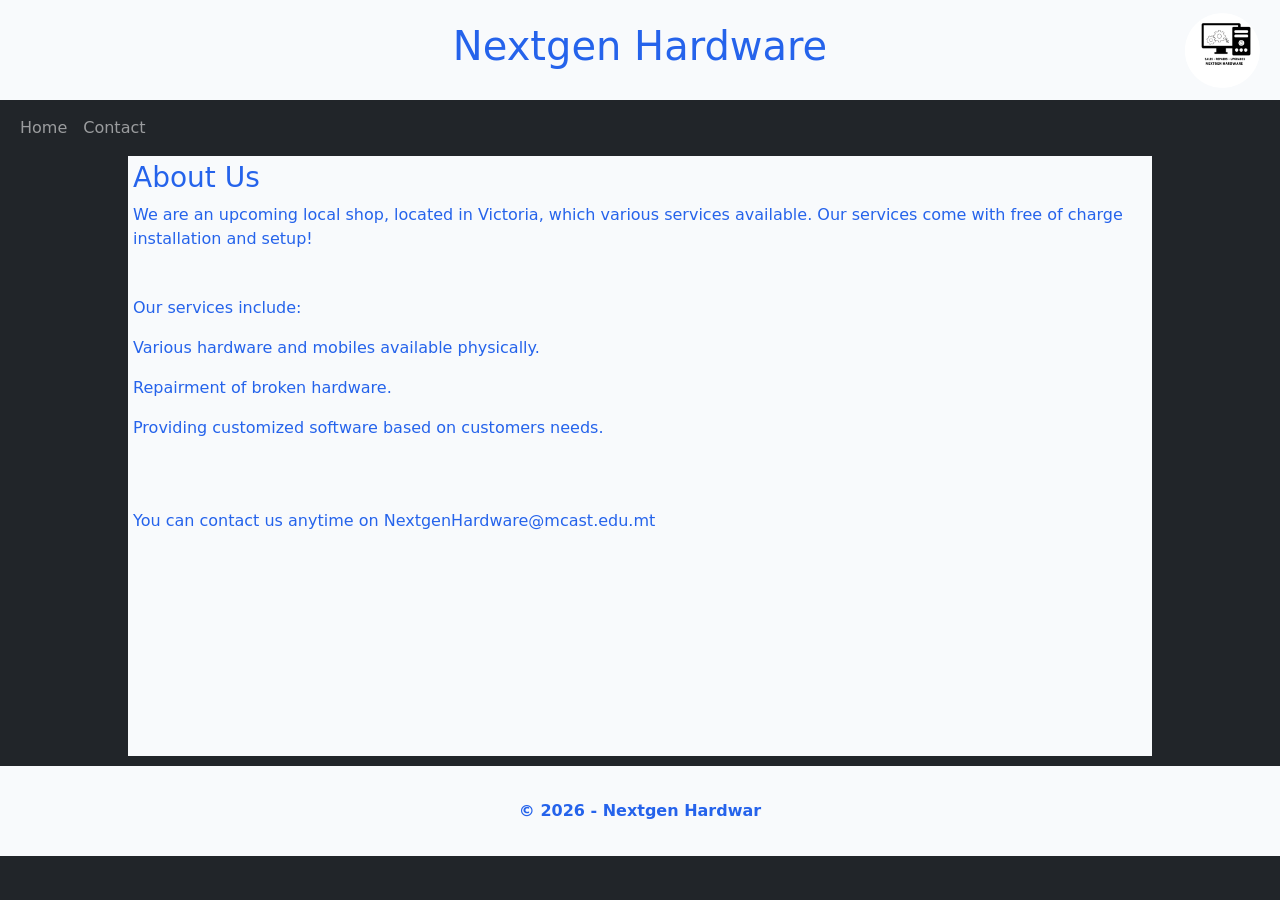
<file: Index.html>
<!DOCTYPE html>

<html lang="en">

<head>
    <title>Home Page</title>
    <!-- Bootstrap 5 CSS -->
    <link href="https://cdn.jsdelivr.net/npm/bootstrap@5.3.3/dist/css/bootstrap.min.css" rel="stylesheet">
    <link rel="stylesheet" href="myStyles.css">
</head>

<body>
    <!-- Title Section -->
    <section class="title_section">
        <h1 class="page_title">Nextgen Hardware</h1>
        <img src="ShopLogo.png" alt="Logo Image" class="Logo_Image">
    </section>
   <!-- Menu Section -->
    <nav class="navbar navbar-expand-sm navbar-dark bg-dark" id="Page_NavBar">
        <div class="container-fluid">
            <!-- Button -->
            <button class="navbar-toggler" type="button" data-bs-toggle="collapse" data-bs-target="#collapsibleNavbar">
                <span class="navbar-toggler-icon"></span>
            </button>
            <!-- Links -->
            <div class="collapse navbar-collapse" id="collapsibleNavbar">
                <ul class="navbar-nav">
                    <li class="nav-item">
                        <a class="nav-link" href="Index.html">Home</a>
                    </li>
                    <li class="nav-item">
                        <a class="nav-link" href="Contact.html">Contact</a>
                    </li>
                </ul>
            </div>

        </div>
    </nav>
    <!-- Bootstrap 5 JS Bundle -->
    <script src="https://cdn.jsdelivr.net/npm/bootstrap@5.3.3/dist/js/bootstrap.bundle.min.js"></script>
   

    <!-- Page Content Section -->
    <section id="home_content_section">
        <h3 class="home_content_header">About Us</h3>

        <p class="home_content_text">We are an upcoming local shop, located in Victoria, which various services available. Our services come with free of charge installation and setup!</p><br>
        <p class="home_content_text">Our services include:</p>
        <p class="home_content_text">Various hardware and mobiles available physically.</p>
        <p class="home_content_text">Repairment of broken hardware.</p>
        <p class="home_content_text">Providing customized software based on customers needs.</p>
        <br><br>
        <p class="home_content_text">You can contact us anytime on NextgenHardware@mcast.edu.mt</p>
    </section>


    <section class="footer_section"> &copy; 2026 - Nextgen Hardwar</section>
</body>

</html>
</file>
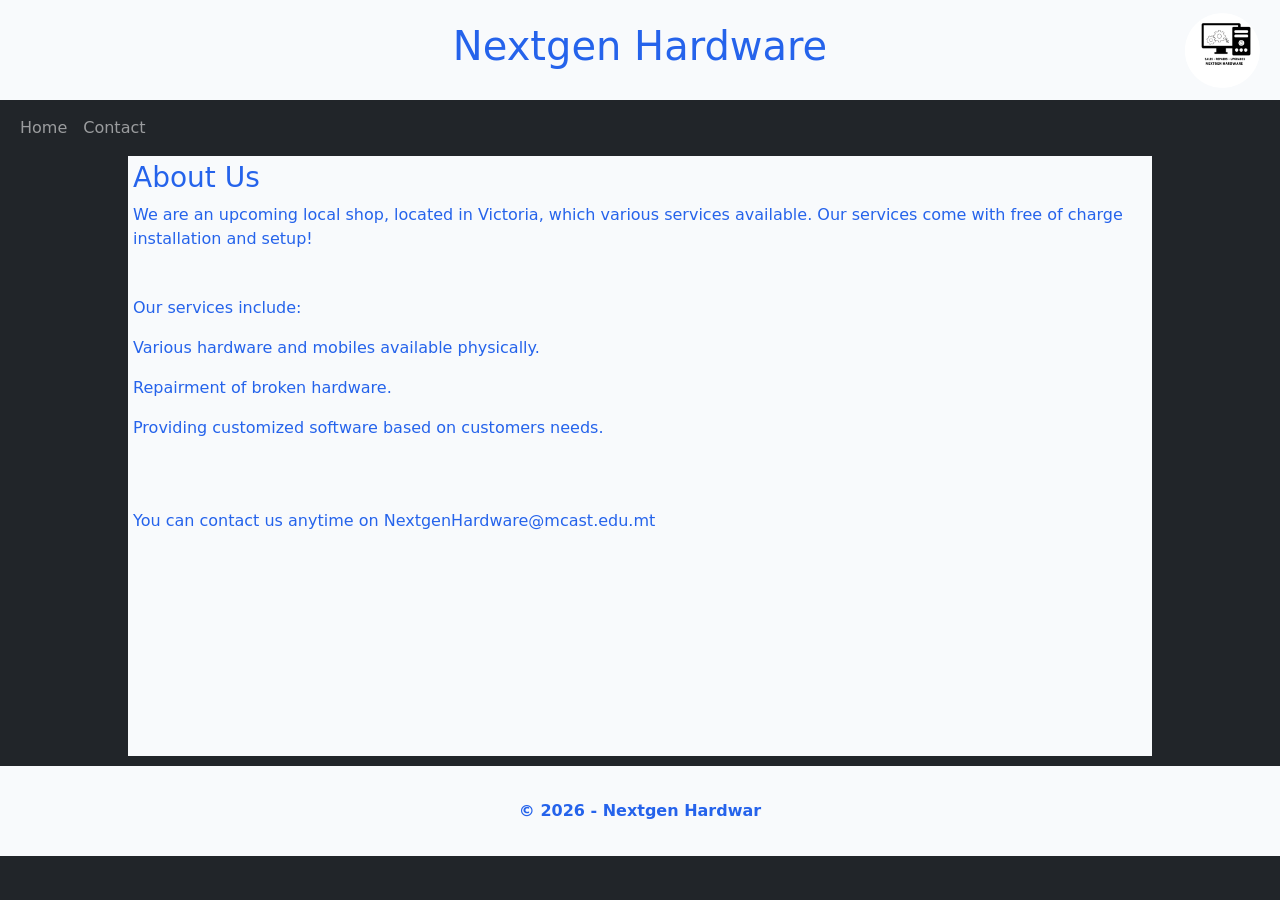
<file: index.html>
<!DOCTYPE html>

<html lang="en">

<head>
    <title>Home Page</title>
    <!-- Bootstrap 5 CSS -->
    <link href="https://cdn.jsdelivr.net/npm/bootstrap@5.3.3/dist/css/bootstrap.min.css" rel="stylesheet">
    <link rel="stylesheet" href="myStyles.css">
</head>

<body>
    <!-- Title Section -->
    <section class="title_section">
        <h1 class="page_title">Nextgen Hardware</h1>
        <img src="ShopLogo.png" alt="Logo Image" class="Logo_Image">
    </section>
   <!-- Menu Section -->
    <nav class="navbar navbar-expand-sm navbar-dark bg-dark" id="Page_NavBar">
        <div class="container-fluid">
            <!-- Button -->
            <button class="navbar-toggler" type="button" data-bs-toggle="collapse" data-bs-target="#collapsibleNavbar">
                <span class="navbar-toggler-icon"></span>
            </button>
            <!-- Links -->
            <div class="collapse navbar-collapse" id="collapsibleNavbar">
                <ul class="navbar-nav">
                    <li class="nav-item">
                        <a class="nav-link" href="index.html">Home</a>
                    </li>
                    <li class="nav-item">
                        <a class="nav-link" href="contact.html">Contact</a>
                    </li>
                </ul>
            </div>

        </div>
    </nav>
    <!-- Bootstrap 5 JS Bundle -->
    <script src="https://cdn.jsdelivr.net/npm/bootstrap@5.3.3/dist/js/bootstrap.bundle.min.js"></script>
   

    <!-- Page Content Section -->
    <section id="home_content_section">
        <h3 class="home_content_header">About Us</h3>

        <p class="home_content_text">We are an upcoming local shop, located in Victoria, which various services available. Our services come with free of charge installation and setup!</p><br>
        <p class="home_content_text">Our services include:</p>
        <p class="home_content_text">Various hardware and mobiles available physically.</p>
        <p class="home_content_text">Repairment of broken hardware.</p>
        <p class="home_content_text">Providing customized software based on customers needs.</p>
        <br><br>
        <p class="home_content_text">You can contact us anytime on NextgenHardware@mcast.edu.mt</p>
    </section>


    <section class="footer_section"> &copy; 2026 - Nextgen Hardwar</section>
</body>

</html>
</file>
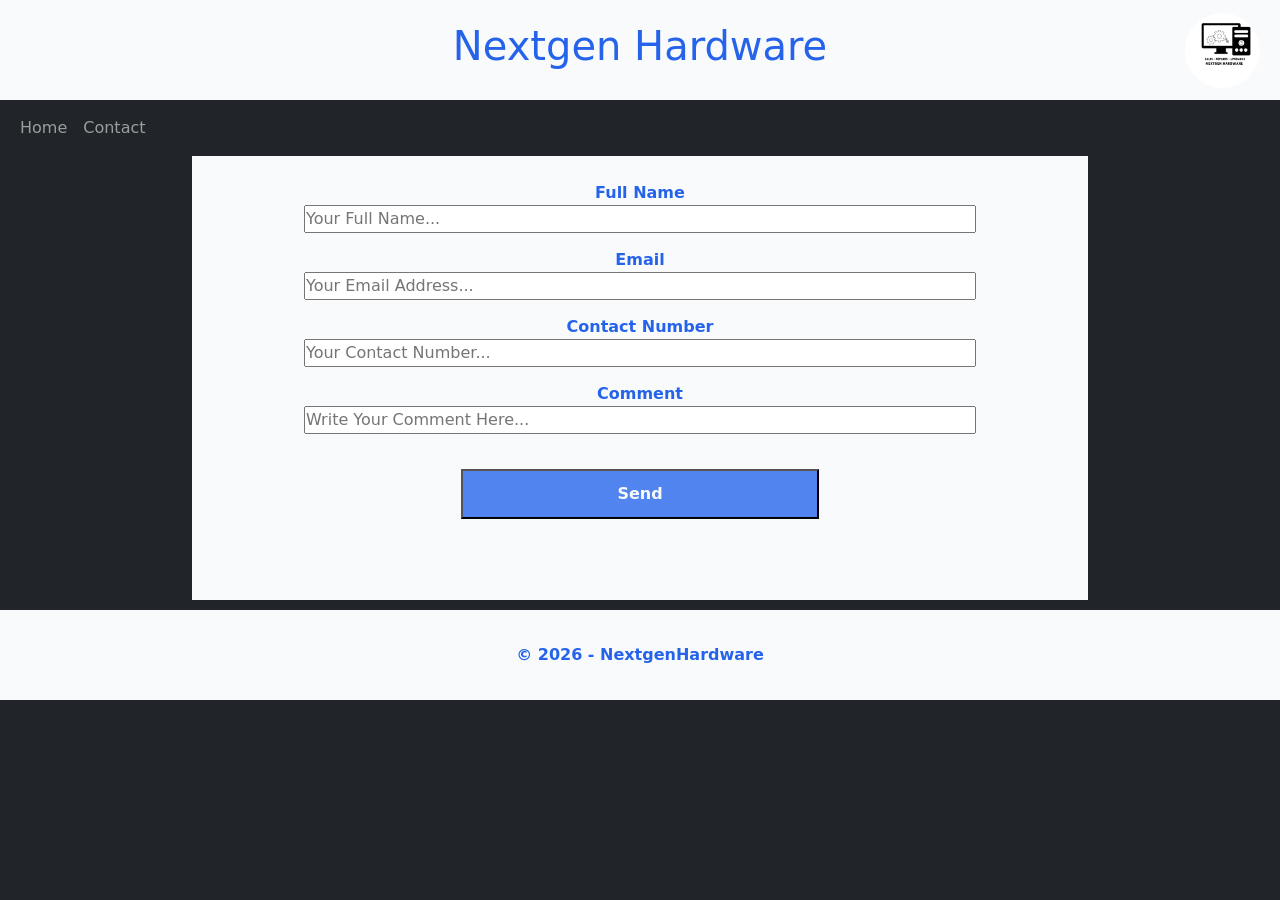
<file: Contact.html>
<!DOCTYPE html>

<html lang="en">

<head>
    <title>Contact Page</title>
    <link href="https://cdn.jsdelivr.net/npm/bootstrap@5.3.3/dist/css/bootstrap.min.css" rel="stylesheet">
    <link rel="stylesheet" href="myStyles.css">

    <script>
        function validateForm(){
            var name = document.getElementById("name_input").value;
            var email = document.getElementById("email_input").value;
            var contact_number = document.getElementById("contact_number_input").value;
            var comment = document.getElementById("comment_input").value;
            
            if (name == "" || email == "" || contact_number == "" || comment == ""){
                alert("All inputs are Mandatory, please amend your entries and try again.");
            }
            else {
                document.getElementById("Contact_Form").submit(); //Sends the email
            }
        }
    </script>
</head>

<body>
    <!-- Title Section -->
    <section class="title_section">
        <h1 class="page_title">Nextgen Hardware</h1>
        <img src="ShopLogo.png" alt="Logo Image" class="Logo_Image">
    </section>

    <!-- Menu -->
    <!-- Menu Section -->
    <nav class="navbar navbar-expand-sm navbar-dark bg-dark" id="Page_NavBar">
        <div class="container-fluid">
            <!-- Button -->
            <button class="navbar-toggler" type="button" data-bs-toggle="collapse" data-bs-target="#collapsibleNavbar">
                <span class="navbar-toggler-icon"></span>
            </button>
            <!-- Links -->
            <div class="collapse navbar-collapse" id="collapsibleNavbar">
                <ul class="navbar-nav">
                    <li class="nav-item">
                        <a class="nav-link" href="Index.html">Home</a>
                    </li>
                    <li class="nav-item">
                        <a class="nav-link" href="Contact.html">Contact</a>
                    </li>
                </ul>
            </div>

        </div>
    </nav>
    <!-- Bootstrap 5 JS Bundle -->
    <script src="https://cdn.jsdelivr.net/npm/bootstrap@5.3.3/dist/js/bootstrap.bundle.min.js"></script>

    <!-- Page Content Section -->
    <section id="contact_form_section">
        <form id="Contact_Form">
            <label for="Full_Name" class="Contact_Form_Label" id="name_label">Full Name</label>
            <br>
            <input type="text" name="Full_Name" placeholder="Your Full Name..." id="name_input">

            <br>

            <label for="Email" class="Contact_Form_Label">Email</label>
            <br>
            <input type="email" name="Email" placeholder="Your Email Address..." id="email_input">

            <br>

            <label for="Contact_Number" class="Contact_Form_Label">Contact Number</label>
            <br>
            <input type="text" name="Contact_Number" placeholder="Your Contact Number..." id="contact_number_input">

            <br>

            <label for="Comment" class="Contact_Form_Label">Comment</label>
            <br>
            <input type="text" name="Comment" placeholder="Write Your Comment Here..." id="comment_input">

            <br>

            <button type="button" onclick="validateForm()" id="contact_form_button">Send</button>
        </form>
    </section>
    <!-- Footer Section -->
    <section class="footer_section"> &copy; 2026 - NextgenHardware</section>
</body>

</html>
</file>
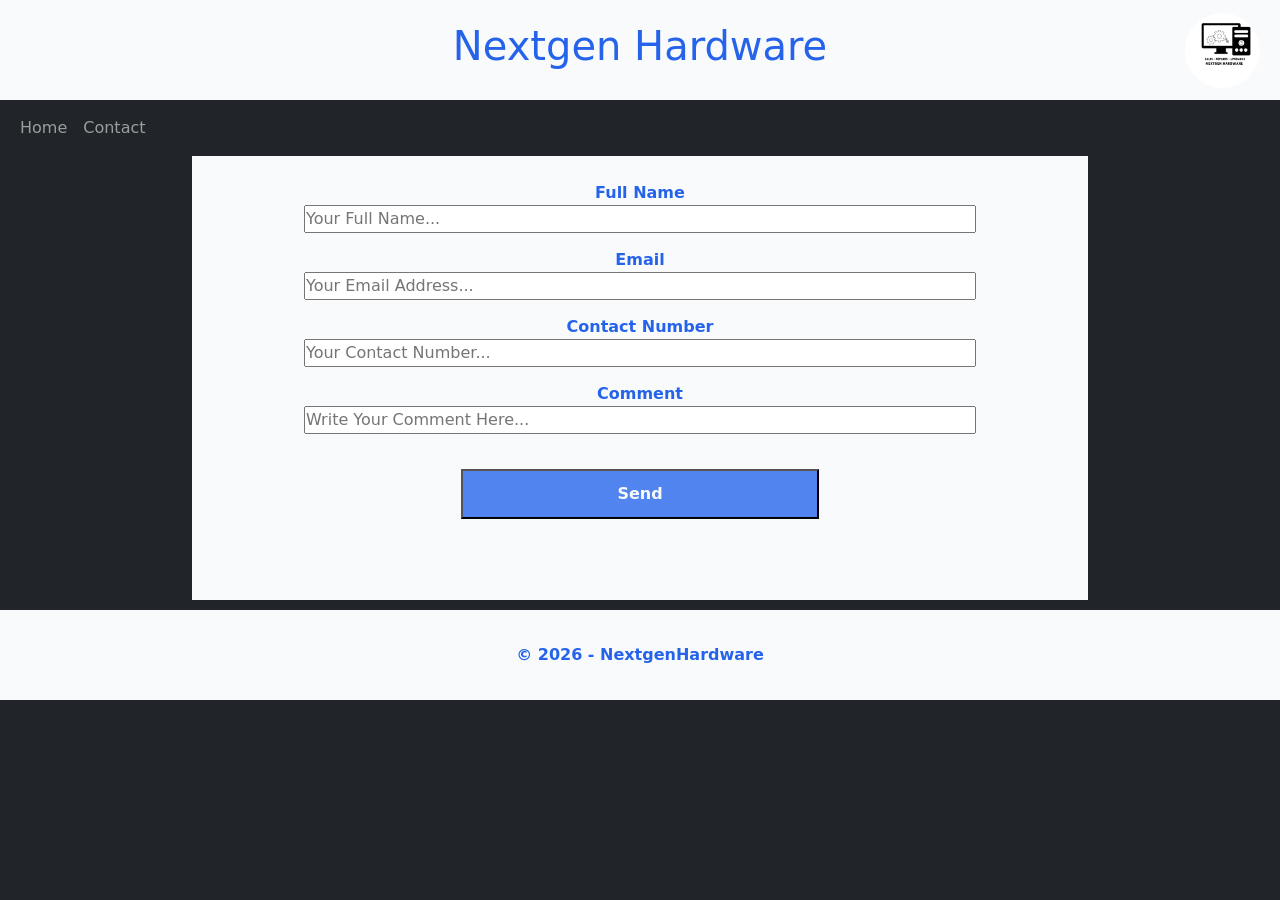
<file: contact.html>
<!DOCTYPE html>

<html lang="en">

<head>
    <title>Contact Page</title>
    <link href="https://cdn.jsdelivr.net/npm/bootstrap@5.3.3/dist/css/bootstrap.min.css" rel="stylesheet">
    <link rel="stylesheet" href="myStyles.css">

    <script>
        function validateForm(){
            var name = document.getElementById("name_input").value;
            var email = document.getElementById("email_input").value;
            var contact_number = document.getElementById("contact_number_input").value;
            var comment = document.getElementById("comment_input").value;
            
            if (name == "" || email == "" || contact_number == "" || comment == ""){
                alert("All inputs are Mandatory, please amend your entries and try again.");
            }
            else {
                document.getElementById("Contact_Form").submit(); //Sends the email
            }
        }
    </script>
</head>

<body>
    <!-- Title Section -->
    <section class="title_section">
        <h1 class="page_title">Nextgen Hardware</h1>
        <img src="ShopLogo.png" alt="Logo Image" class="Logo_Image">
    </section>

    <!-- Menu -->
    <!-- Menu Section -->
    <nav class="navbar navbar-expand-sm navbar-dark bg-dark" id="Page_NavBar">
        <div class="container-fluid">
            <!-- Button -->
            <button class="navbar-toggler" type="button" data-bs-toggle="collapse" data-bs-target="#collapsibleNavbar">
                <span class="navbar-toggler-icon"></span>
            </button>
            <!-- Links -->
            <div class="collapse navbar-collapse" id="collapsibleNavbar">
                <ul class="navbar-nav">
                    <li class="nav-item">
                        <a class="nav-link" href="index.html">Home</a>
                    </li>
                    <li class="nav-item">
                        <a class="nav-link" href="contact.html">Contact</a>
                    </li>
                </ul>
            </div>

        </div>
    </nav>
    <!-- Bootstrap 5 JS Bundle -->
    <script src="https://cdn.jsdelivr.net/npm/bootstrap@5.3.3/dist/js/bootstrap.bundle.min.js"></script>

    <!-- Page Content Section -->
    <section id="contact_form_section">
        <form id="Contact_Form">
            <label for="Full_Name" class="Contact_Form_Label" id="name_label">Full Name</label>
            <br>
            <input type="text" name="Full_Name" placeholder="Your Full Name..." id="name_input">

            <br>

            <label for="Email" class="Contact_Form_Label">Email</label>
            <br>
            <input type="email" name="Email" placeholder="Your Email Address..." id="email_input">

            <br>

            <label for="Contact_Number" class="Contact_Form_Label">Contact Number</label>
            <br>
            <input type="text" name="Contact_Number" placeholder="Your Contact Number..." id="contact_number_input">

            <br>

            <label for="Comment" class="Contact_Form_Label">Comment</label>
            <br>
            <input type="text" name="Comment" placeholder="Write Your Comment Here..." id="comment_input">

            <br>

            <button type="button" onclick="validateForm()" id="contact_form_button">Send</button>
        </form>
    </section>
    <!-- Footer Section -->
    <section class="footer_section"> &copy; 2026 - NextgenHardware</section>
</body>


</html>
</file>
<file: myStyles.css>
* {
    margin: 0;
    padding: 0;
}

body{
    background-color: #212529;
}

/*  General */
.title_section {
    display: flex;
    align-items: center; /* Verical */
    justify-content: center; /* Horizontal */
    height: 100px;
    background-color: #F8FAFC;
    width: 100%;
    position: relative;
}

.page_title{
    color: #2563EB;
}

.Logo_Image{
    height: 75px;
    width: 75px;
    position: absolute;
    right: 20px;
}

#Page_NavBar, #Gallery_Page_NavBar{
    float: left;
    width: 100%;
}
.footer_section{
    float: left;
    width: 100%;
    height: 90px;
    background-color: #F8FAFC;
    margin-top: 10px;
    text-align: center;
    color: #2563EB;
    line-height: 90px;
    font-weight: bold;
}


/*  Index Page */
#home_content_section{
    width: 80%;
    float: left;
    margin-left: 10%;
    height: 600px;
    background-color: #F8FAFC;
}

.home_content_header, .home_content_text{
    margin-left: 5px;
    margin-top: 5px;
    color: #2563EB;
}

/*  Contact Page */
#contact_form_section{
    width: 70%;
    height: 500px;
    margin-left: 15%;
    background-color: #F8FAFC;
    text-align: center;
    color: #2563EB;
}

#name_input, #email_input, #contact_number_input, #comment_input {
    width: 75%;
    margin-bottom: 15px;
}

.Contact_Form_Label{
    font-weight: bold;
    
}

#name_label{
    margin-top: 25px;
}

#contact_form_button {
    margin-top: 20px;
    width: 40%;
    height: 50px;
    background-color: #5284f0;
    color: #F8FAFC;
    font-weight: bold;
}

#contact_form_button:hover{
    background-color: #2563EB;
}
</file>
